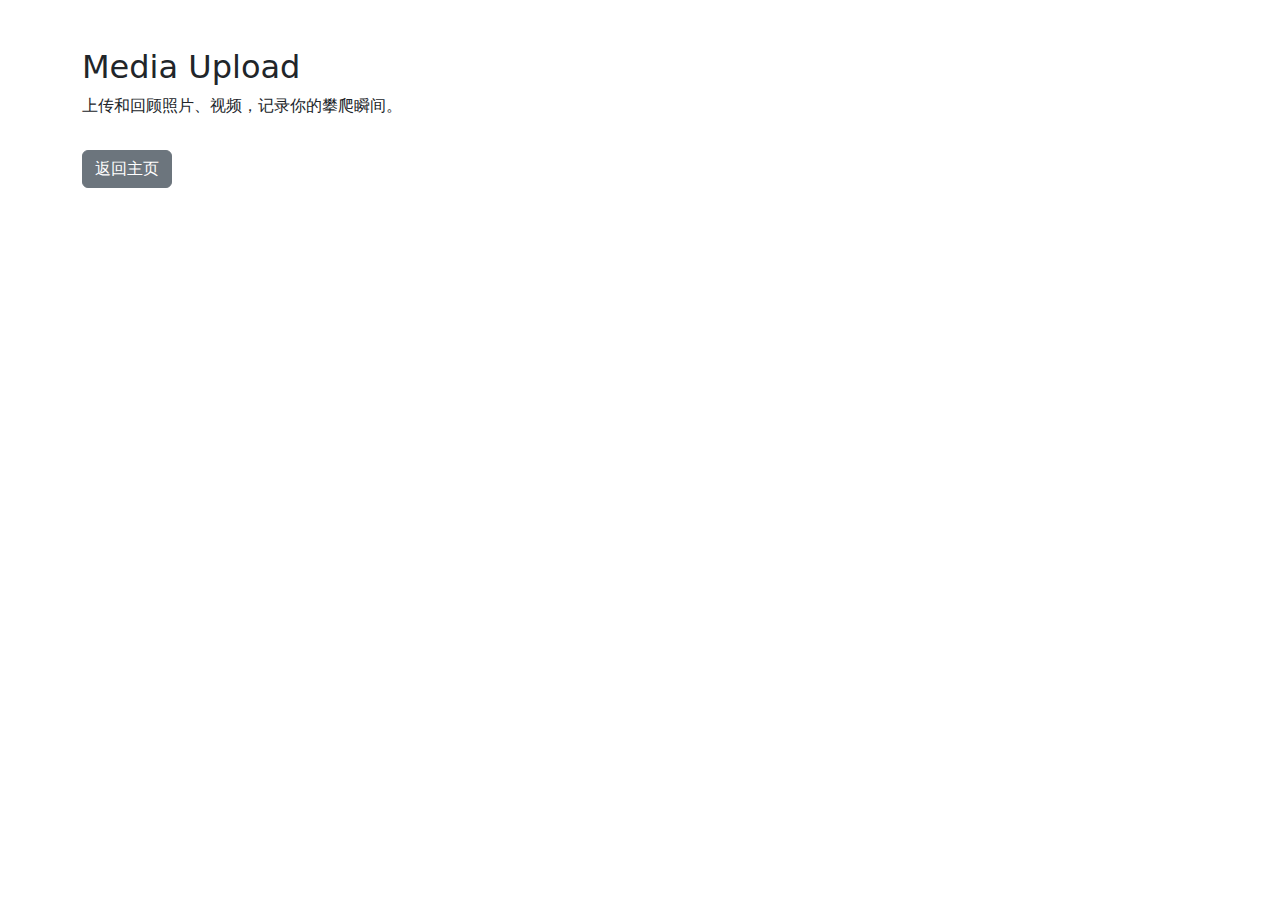
<file: templates/media_upload.html>
<!DOCTYPE html>
<html lang="en">
<head>
    <meta charset="UTF-8">
    <title>Media Upload</title>
    <link href="https://cdn.jsdelivr.net/npm/bootstrap@5.3.0/dist/css/bootstrap.min.css" rel="stylesheet">
</head>
<body>
    <div class="container py-5">
        <h2>Media Upload</h2>
        <p>上传和回顾照片、视频，记录你的攀爬瞬间。</p>
        <a href="/" class="btn btn-secondary mt-3">返回主页</a>
    </div>
</body>
</html>
</file>
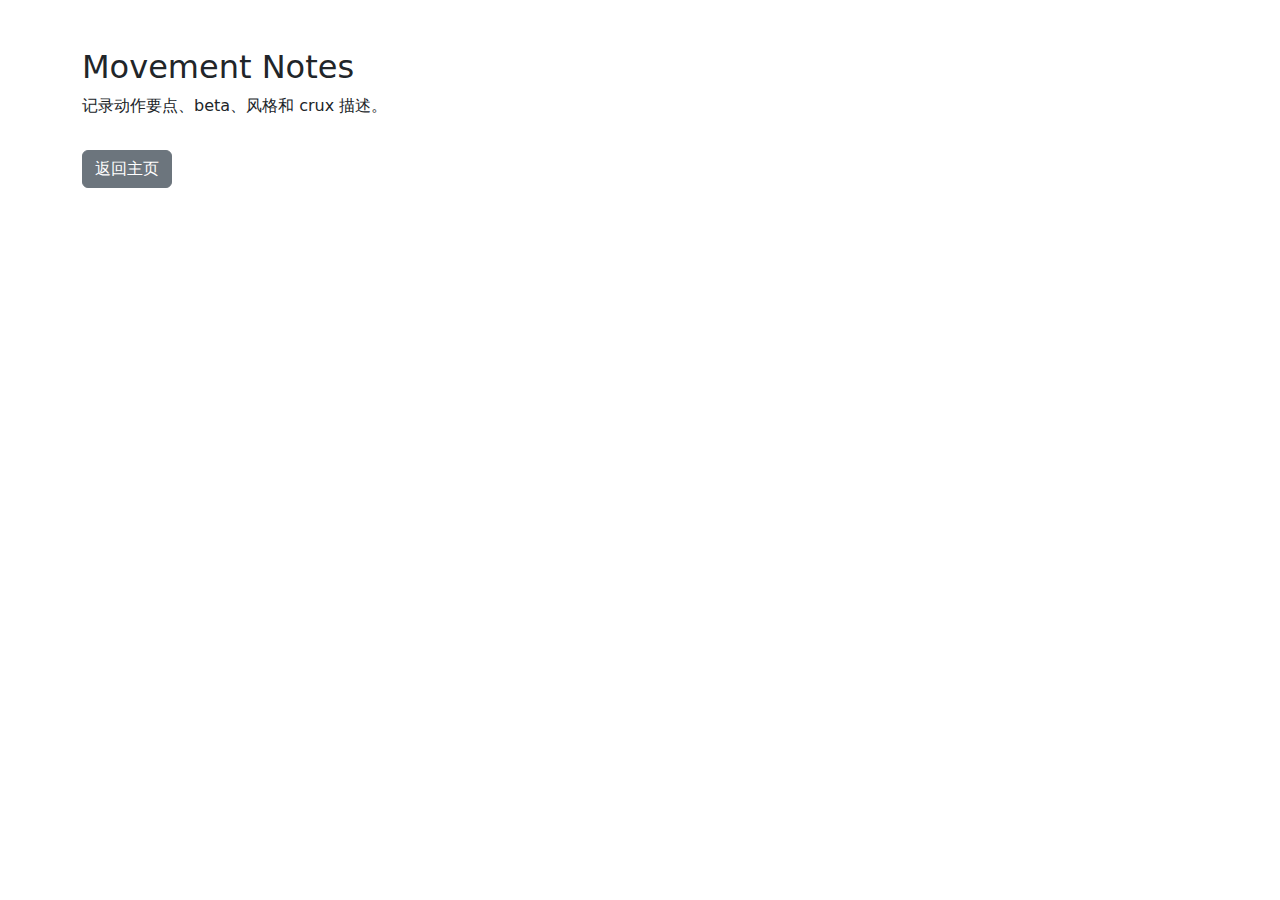
<file: templates/movement_notes.html>
<!DOCTYPE html>
<html lang="en">
<head>
    <meta charset="UTF-8">
    <title>Movement Notes</title>
    <link href="https://cdn.jsdelivr.net/npm/bootstrap@5.3.0/dist/css/bootstrap.min.css" rel="stylesheet">
</head>
<body>
    <div class="container py-5">
        <h2>Movement Notes</h2>
        <p>记录动作要点、beta、风格和 crux 描述。</p>
        <a href="/" class="btn btn-secondary mt-3">返回主页</a>
    </div>
</body>
</html>
</file>
